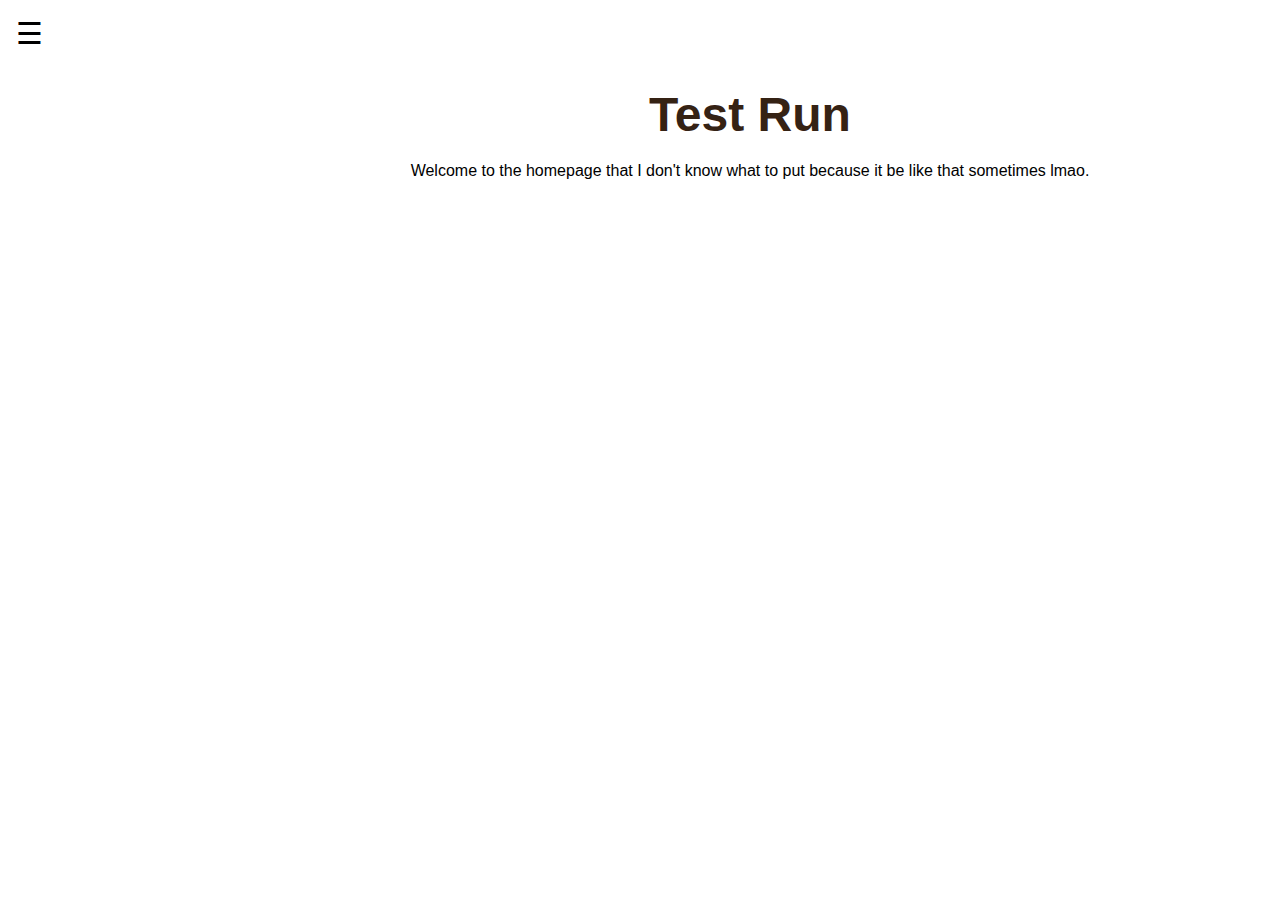
<file: index.html>
<!DOCTYPE html>
<html lang="en">
<meta charset="utf-8">
<meta name="viewport" content="width=device-width, initial-scale=1">

<!-- This is the CSS of the website because I suck like that lmao-->
<style>
  * {
  box-sizing: border-box;
}

/* what the body would look like when I make one */
body {
  margin: 0;
  font-family: 'Franklin Gothic Medium', 'Arial Narrow', Arial, sans-serif;
  transition: background-color .5s;
}

/* what the colum would look like when I make one */
.column {
    float: left;
    width: 50%
}

.rows:after {
    content: "";
    display: table;
    clear: both;
}

.title {
  background-color: white;
  text-align: center;
  padding: 20px;
  color: orangered;
}


.header {
    background-color: white;
    text-align: center;
    padding: 20px;
}

/* making the dropdown navigator bar*/


ul {
  list-style-type: none;
  margin: 0;
  padding: 0;
  overflow: hidden;
  background-color: darkgreen;
}

li {
  float: left;
}

li a, .dropbtn {
  display: inline-block;
  color:#8fd2e2;
  text-align: center;
  padding: 14px 16px;
  text-decoration: none;
}

/* when you hover one of the button that button will shade that color lmao */
li a:hover, .dropdown:hover ,dropbtn {
  background-color:#e77cae;
}

li.dropdown {
  display: inline-block;
}

.dropdown-content {
  display: none;
  position: absolute;
  background-color: #352214;
  min-width: 160px;
  box-shadow: 0px 8px 17px 0px white;
  z-index: 1;
}

.dropdown-content a {
  color:#8fd2e2;
  padding: 12px 16px;
  text-decoration: none;
  display: block;
  text-align: left;
}

.dropdown-content a:hover {background-color: #f1f1f1;}

.dropdown:hover .dropdown-content {
  display: block;
}

/* Style the side navigation */
.sidenav {
  height: 100%;
  width: 0;
  position: fixed;
  z-index: 1;
  top: 0;
  left: 0;
  background-color: #352214;
  overflow-x: hidden;
  transition: 0.5s;
  padding-top: 60px;
}


/* Side navigation links */
  /*color is to change the title of the links to that color*/
.sidenav a {
  color: #5bc0c8;
  padding: 8px 8px 8px 32px;
  text-decoration: none;
  display: block;
  transition: 0.3s;
  font-size: 25px;
}

/* Change color on hover */
.sidenav a:hover {
  color: orangered;
  background-color:#e77cae;
}

.sidenav .closebtn {
  position: absolute;
  top: 0;
  right: 25px;
  font-size: 36px;
  margin-left: 50px;
}

#main {
  transition: margin-left .5s;
  padding: 16px;
}

@media screen and (max-height: 450px) {
  .sidenav {padding-top: 15px;}
  .sidenav a {font-size: 18px;}
}

/* Style the content */
.content {
  margin-left: 200px;
  padding-left: 20px;
}

/* to add another page just make another html and put <ahref="jesus man and end it <a> */
</style>
<head>
<title>Test Run</title>

</head>

<body>

  <div id="mySidenav" class="sidenav">
    <a href="javascript:void(0)" class="closebtn" onclick="closeNav()">&times;</a>
    <a href= "index.html" align='center'>Home</a>
    <a href="#" align= 'center'>About</a>
    <a href="members_of_pien.html" align= 'center'>Members</a>
    <a href="#" align= 'center'>'Cursed Images'</a>
    <a href='#' align= 'center'>Online Store</a>
    <a href='#' align= 'center'>Bricksona</a>
    <a href='#' align='center'>Illustrations</a>
  </div>


  <div id="main">
    <span style="font-size:30px;cursor:pointer"
    onclick="openNav()">&#9776;</span>
  </div>
  

<div class="content">
  <h2 align= 'center'><font size="10" color="#352214">
    Test Run
  </font></h2>
  <p align='center'>
    Welcome to the homepage that I don't know what to put because it be like that sometimes lmao.
   </p>
</div>

<script>
  function openNav() {
    document.getElementById("mySidenav").style.width = "250px";
    document.getElementById("main").style.marginLeft = "250px";
    document.body.style.backgroundColor = "rgba(0,0,0,0.4)";
  }

  function closeNav() {
    document.getElementById("mySidenav").style.width = "0";
    document.getElementById("main").style.marginLeft= "0";
    document.body.style.backgroundColor = "white";
  }
</script>

</body>
</html>
</file>
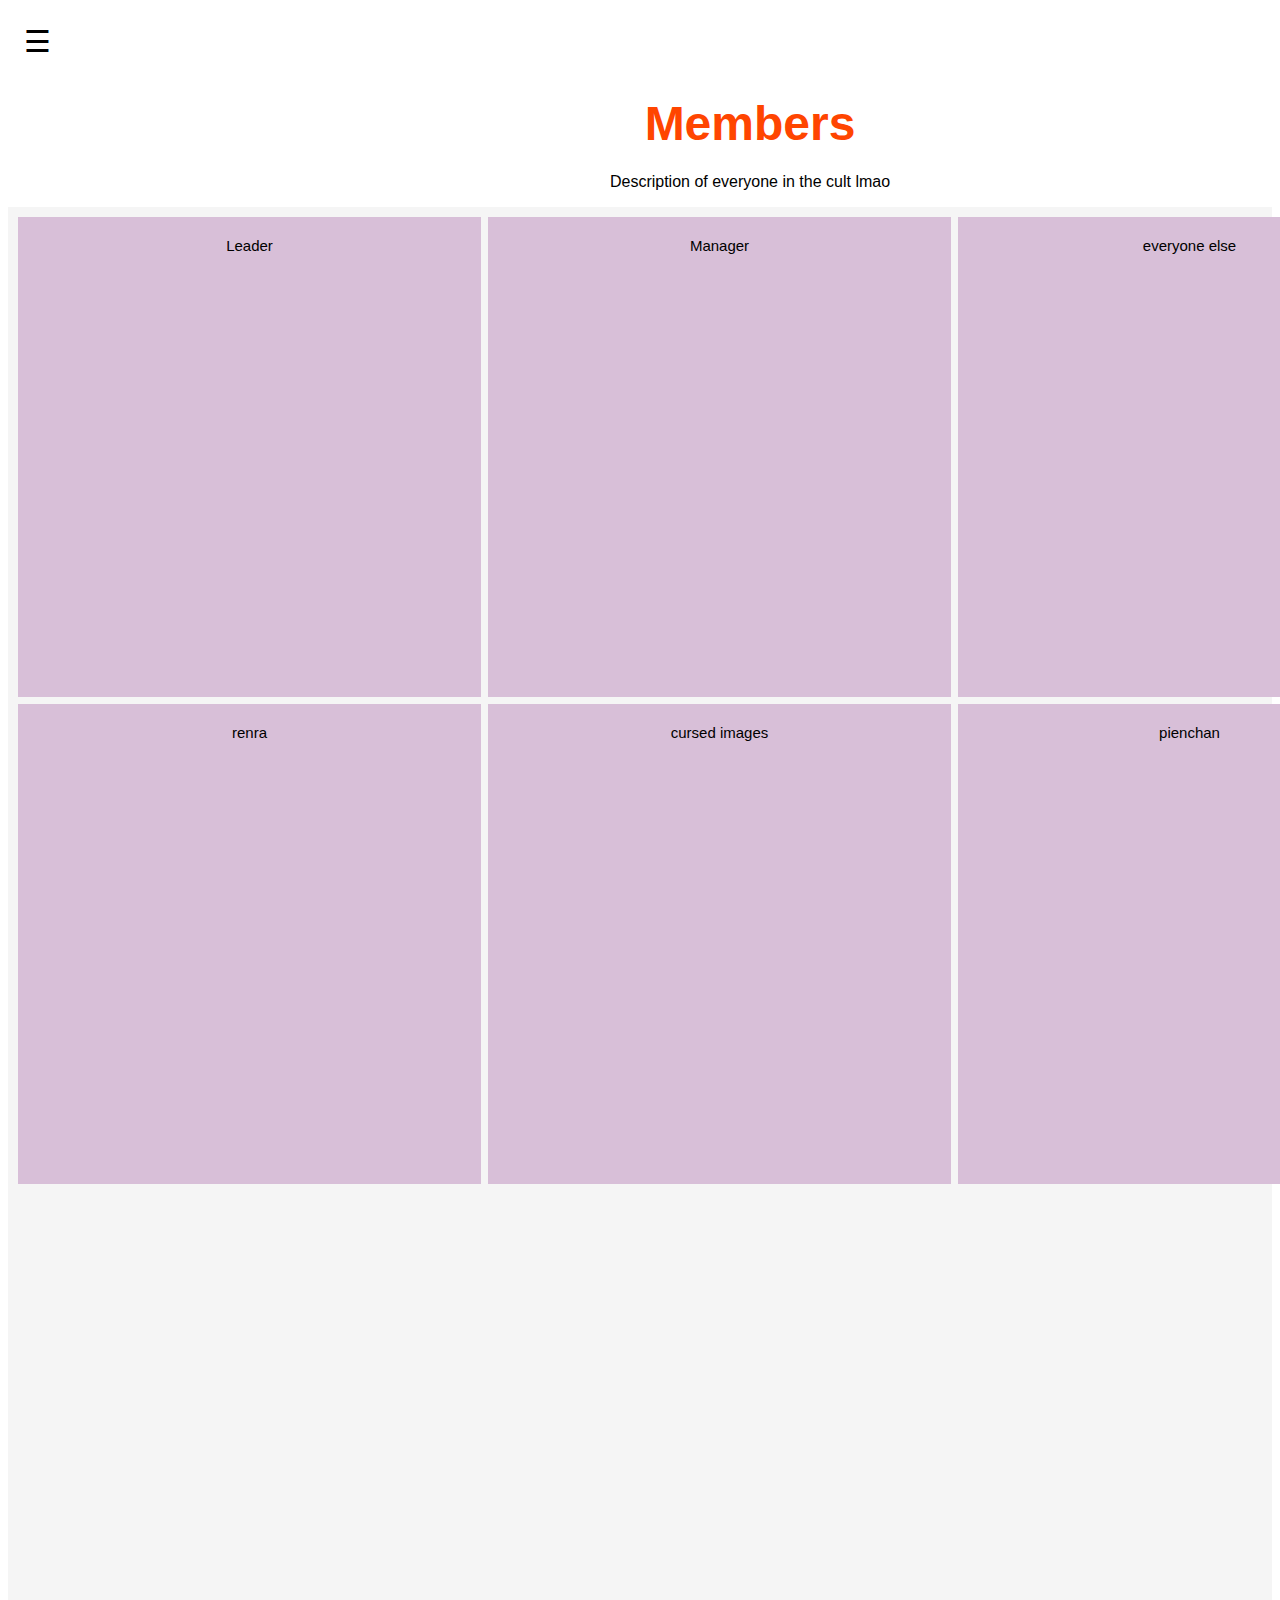
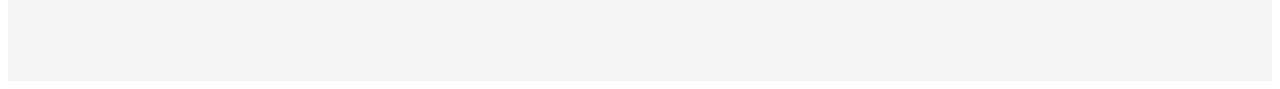
<file: members of pien.html>
<!DOCTYPE html>
<html lang="en">
<meta charset="utf-8">
<meta name="viewport" content="width=device-width, initial-scale=1">

<!-- This is the CSS of the website because I suck like that lmao Open to see!!-->
<style>
body {
  font-family: 'Franklin Gothic Medium', 'Arial Narrow', Arial, sans-serif;
  transition: background-color .5s;
}


.column {
    float: left;
    width: 50%
}

.rows:after {
    content: "";
    display: table;
    clear: both;
}

.title {
  background-color: white;
  text-align: center;
  padding: 20px;
  color: orangered;
}


.header {
    background-color: white;
    text-align: center;
    padding: 20px;
}


/* grid-template is heighting of the grid
padding is thickness of the background
*/

/*columns is for width */

.grid-container {
  display: grid;
  grid-template-columns: 463px 463px 463px;
  grid-template-rows: 480px 480px 480px;
  grid-gap: 7px;
  background-color: whitesmoke;
  padding: 10px
}

.grid-container> div {
  background-color: thistle;
  text-align: center;
  padding: 20px 0;
  font-size: 15px;
}


/* making the dropdown navigator bar*/
/*updating it because want to add the thingy */


ul {
  list-style-type: none;
  margin: 0;
  padding: 0;
  overflow: hidden;
  background-color: darkgreen;
}

li {
  float: left;
}

li a, .dropbtn {
  display: inline-block;
  color: purple;
  text-align: center;
  padding: 14px 16px;
  text-decoration: none;
}

/* when you hover one of the button that button will shade that color lmao */
li a:hover, .dropdown:hover ,dropbtn {
  background-color: purple
}

li.dropdown {
  display: inline-block;
}

.dropdown-content {
  display: none;
  position: absolute;
  background-color: blanchedalmond;
  min-width: 160px;
  box-shadow: 0px 8px 17px 0px white;
  z-index: 1;
}

.dropdown-content a {
  color: black;
  padding: 12px 16px;
  text-decoration: none;
  display: block;
  text-align: left;
}

.dropdown-content a:hover {background-color: #f1f1f1;}

.dropdown:hover .dropdown-content {
  display: block;
}

/* Style the side navigation */
.sidenav {
  height: 100%;
  width: 0;
  position: fixed;
  z-index: 1;
  top: 0;
  left: 0;
  background-color:moccasin;
  overflow-x: hidden;
  transition: 0.5s;
  padding-top: 60px;
}


/* Side navigation links */
  /*color is to change the title of the links to that color*/

  /*side nav a is for the creating the navigator side bar. Color is for text */

.sidenav a {
  padding: 8px 8px 8px 30px;
  text-decoration: none;
  font-size: 25px;
  color: green;
  display: block;
  transition: 0.3s;
}

/* Change color on hover */
.sidenav a:hover {
  color:orangered;
  background-color: purple;
}

.sidenav .closebtn {
  position: absolute;
  top: 0;
  right: 25px;
  font-size: 36px;
  margin-left: 50px;
}

#main {
  transition: margin-left .5s;
  padding: 16px;
}

@media screen and (max-height: 250px) {
  .sidenav {padding-top: 15px;}
  .sidenav a {font-size: 18px;}
}

/* Style the content */
.content {
  margin-left: 200px;
  padding-left: 20px;
}

/* to add another page just make another html and put <ahref="jesus man and end it <a> */

</style>


<!-- #5BC0C8
#8FD2E2
#DA1F8B
#E77CAE
#352214 
 color them-->

<head>

<title>Members</title>

</head>

<body>

    <div id="mySidenav" class="sidenav">
      <a href="javascript:void(0)" class="closebtn" onclick="closeNav()">&times;</a>
      <a href= "test_run.html" align='center'>Home</a>
      <a href="#" align= 'center'>About</a>
      <a href="members of pien.html" align= 'center'>Members</a>
      <a href="#" align= 'center'>'Cursed Images'</a>
      <a href='#' align= 'center'>Online Store</a>
    </div>

<div id="main">
  <span style="font-size:30px;cursor:pointer"
  onclick="openNav()">&#9776;</span>
</div>


<div class= "content">
    <h1 align= 'center'><font size ="10" color='orangered'>
        Members
    </font></h1>
    <p align= 'center'>
        Description of everyone in the cult lmao
    </p>  
</div>


<div class="grid-container">
  <div class='item1'>Leader</div>
  <div class='item2'>Manager</div>
  <div class='item3'>everyone else</div>
  <div class='item4'>renra</div>
  <div class='item5'>cursed images</div>
  <div class='item6'>pienchan</div>
</div>

<script>
  function openNav() {
    document.getElementById("mySidenav").style.width = "250px";
    document.getElementById("main").style.marginLeft = "250px";
    document.body.style.backgroundColor = "rgba(0,0,0,0.4)";
  }

  function closeNav() {
    document.getElementById("mySidenav").style.width = "0";
    document.getElementById("main").style.marginLeft= "0";
    document.body.style.backgroundColor = "white";
  }
</script>


</body>
</html>
</file>
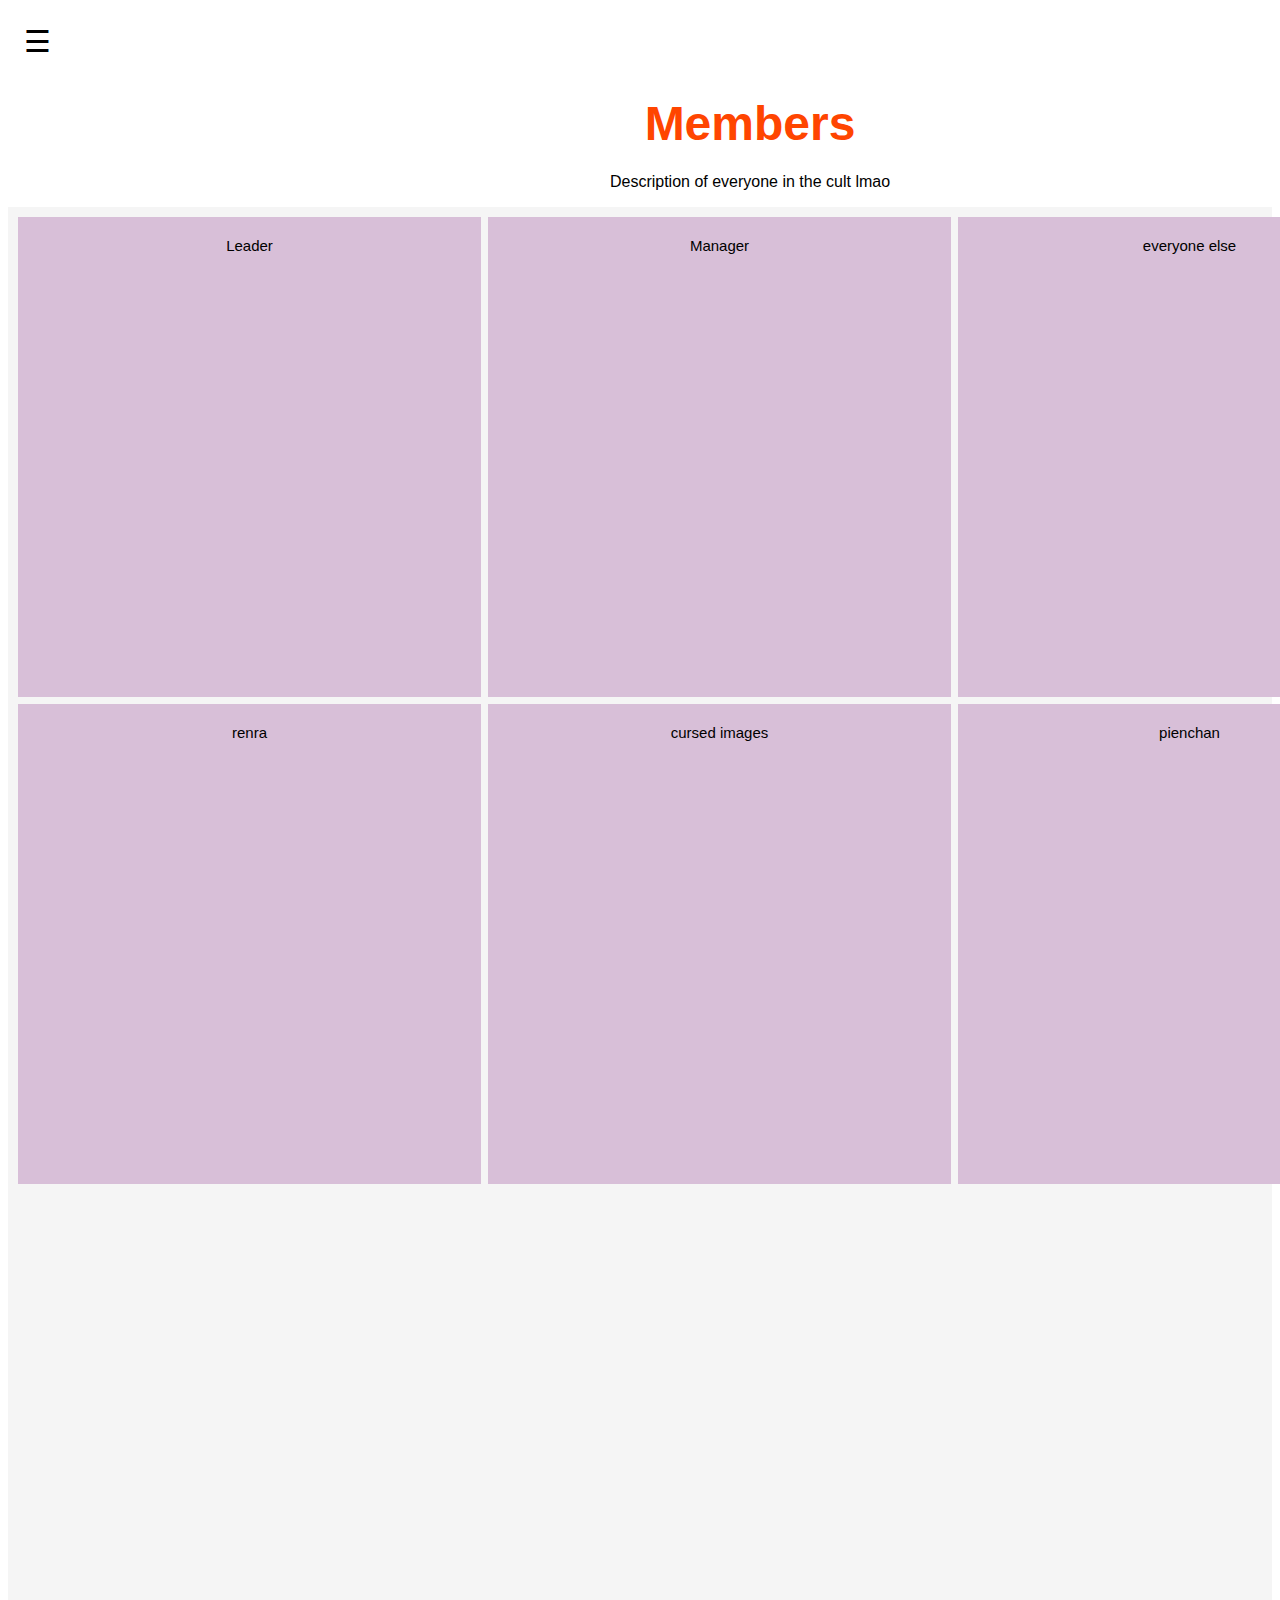
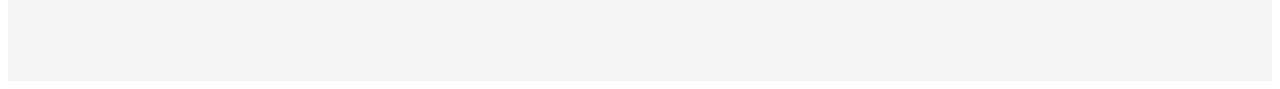
<file: members_of_pien.html>
<!DOCTYPE html>
<html lang="en">
<meta charset="utf-8">
<meta name="viewport" content="width=device-width, initial-scale=1">

<!-- This is the CSS of the website because I suck like that lmao Open to see!!-->
<style>
body {
  font-family: 'Franklin Gothic Medium', 'Arial Narrow', Arial, sans-serif;
  transition: background-color .5s;
}


.column {
    float: left;
    width: 50%
}

.rows:after {
    content: "";
    display: table;
    clear: both;
}

.title {
  background-color: white;
  text-align: center;
  padding: 20px;
  color: orangered;
}


.header {
    background-color: white;
    text-align: center;
    padding: 20px;
}


/* grid-template is heighting of the grid
padding is thickness of the background
*/

/*columns is for width */

.grid-container {
  display: grid;
  grid-template-columns: 463px 463px 463px;
  grid-template-rows: 480px 480px 480px;
  grid-gap: 7px;
  background-color: whitesmoke;
  padding: 10px
}

.grid-container> div {
  background-color: thistle;
  text-align: center;
  padding: 20px 0;
  font-size: 15px;
}


/* making the dropdown navigator bar*/
/*updating it because want to add the thingy */


ul {
  list-style-type: none;
  margin: 0;
  padding: 0;
  overflow: hidden;
  background-color: darkgreen;
}

li {
  float: left;
}

li a, .dropbtn {
  display: inline-block;
  color: purple;
  text-align: center;
  padding: 14px 16px;
  text-decoration: none;
}

/* when you hover one of the button that button will shade that color lmao */
li a:hover, .dropdown:hover ,dropbtn {
  background-color: purple
}

li.dropdown {
  display: inline-block;
}

.dropdown-content {
  display: none;
  position: absolute;
  background-color: blanchedalmond;
  min-width: 160px;
  box-shadow: 0px 8px 17px 0px white;
  z-index: 1;
}

.dropdown-content a {
  color: black;
  padding: 12px 16px;
  text-decoration: none;
  display: block;
  text-align: left;
}

.dropdown-content a:hover {background-color: #f1f1f1;}

.dropdown:hover .dropdown-content {
  display: block;
}

/* Style the side navigation */
.sidenav {
  height: 100%;
  width: 0;
  position: fixed;
  z-index: 1;
  top: 0;
  left: 0;
  background-color:moccasin;
  overflow-x: hidden;
  transition: 0.5s;
  padding-top: 60px;
}


/* Side navigation links */
  /*color is to change the title of the links to that color*/

  /*side nav a is for the creating the navigator side bar. Color is for text */

.sidenav a {
  padding: 8px 8px 8px 30px;
  text-decoration: none;
  font-size: 25px;
  color: green;
  display: block;
  transition: 0.3s;
}

/* Change color on hover */
.sidenav a:hover {
  color:orangered;
  background-color: purple;
}

.sidenav .closebtn {
  position: absolute;
  top: 0;
  right: 25px;
  font-size: 36px;
  margin-left: 50px;
}

#main {
  transition: margin-left .5s;
  padding: 16px;
}

@media screen and (max-height: 250px) {
  .sidenav {padding-top: 15px;}
  .sidenav a {font-size: 18px;}
}

/* Style the content */
.content {
  margin-left: 200px;
  padding-left: 20px;
}

/* to add another page just make another html and put <ahref="jesus man and end it <a> */

</style>


<!-- #5BC0C8
#8FD2E2
#DA1F8B
#E77CAE
#352214 
 color them-->

<head>

<title>Members</title>

</head>

<body>

    <div id="mySidenav" class="sidenav">
      <a href="javascript:void(0)" class="closebtn" onclick="closeNav()">&times;</a>
      <a href= "index.html" align='center'>Home</a>
      <a href="#" align= 'center'>About</a>
      <a href="members_of_pien.html" align= 'center'>Members</a>
      <a href="#" align= 'center'>'Cursed Images'</a>
      <a href='#' align= 'center'>Online Store</a>
      <a href='#' align= 'center'>Bricksona</a>
      <a href='#' align='center'>Illustrations</a>
    </div>

<div id="main">
  <span style="font-size:30px;cursor:pointer"
  onclick="openNav()">&#9776;</span>
</div>


<div class= "content">
    <h1 align= 'center'><font size ="10" color='orangered'>
        Members
    </font></h1>
    <p align= 'center'>
        Description of everyone in the cult lmao
    </p>  
</div>


<div class="grid-container">
  <div class='item1'>Leader</div>
  <div class='item2'>Manager</div>
  <div class='item3'>everyone else</div>
  <div class='item4'>renra</div>
  <div class='item5'>cursed images</div>
  <div class='item6'>pienchan</div>
</div>

<script>
  function openNav() {
    document.getElementById("mySidenav").style.width = "250px";
    document.getElementById("main").style.marginLeft = "250px";
    document.body.style.backgroundColor = "rgba(0,0,0,0.4)";
  }

  function closeNav() {
    document.getElementById("mySidenav").style.width = "0";
    document.getElementById("main").style.marginLeft= "0";
    document.body.style.backgroundColor = "white";
  }
</script>


</body>
</html>
</file>
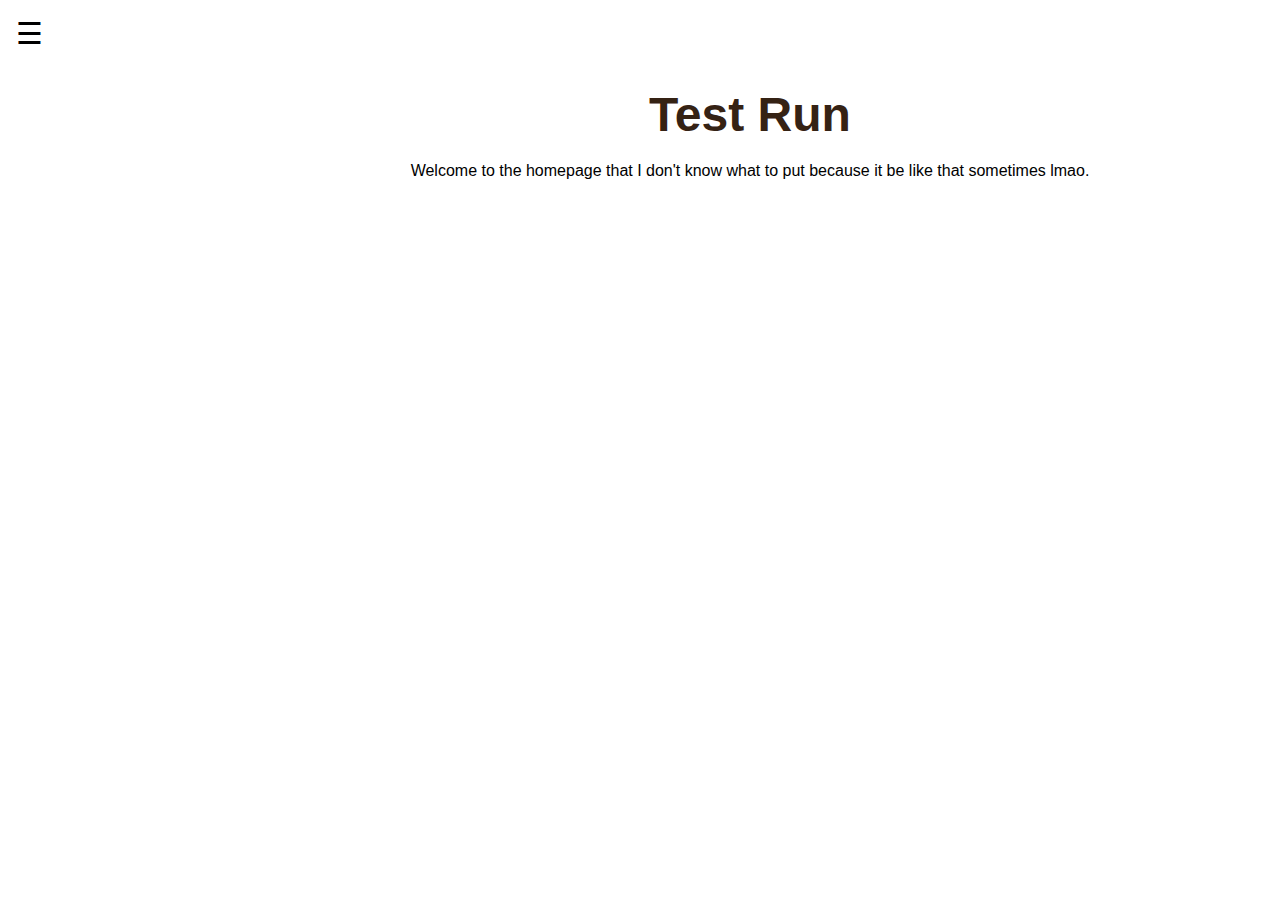
<file: test_run.html>
<!DOCTYPE html>
<html lang="en">
<meta charset="utf-8">
<meta name="viewport" content="width=device-width, initial-scale=1">

<!-- This is the CSS of the website because I suck like that lmao-->
<style>
  * {
  box-sizing: border-box;
}

/* what the body would look like when I make one */
body {
  margin: 0;
  font-family: 'Franklin Gothic Medium', 'Arial Narrow', Arial, sans-serif;
  transition: background-color .5s;
}

/* what the colum would look like when I make one */
.column {
    float: left;
    width: 50%
}

.rows:after {
    content: "";
    display: table;
    clear: both;
}

.title {
  background-color: white;
  text-align: center;
  padding: 20px;
  color: orangered;
}


.header {
    background-color: white;
    text-align: center;
    padding: 20px;
}

/* making the dropdown navigator bar*/


ul {
  list-style-type: none;
  margin: 0;
  padding: 0;
  overflow: hidden;
  background-color: darkgreen;
}

li {
  float: left;
}

li a, .dropbtn {
  display: inline-block;
  color:#8fd2e2;
  text-align: center;
  padding: 14px 16px;
  text-decoration: none;
}

/* when you hover one of the button that button will shade that color lmao */
li a:hover, .dropdown:hover ,dropbtn {
  background-color:#e77cae;
}

li.dropdown {
  display: inline-block;
}

.dropdown-content {
  display: none;
  position: absolute;
  background-color: #352214;
  min-width: 160px;
  box-shadow: 0px 8px 17px 0px white;
  z-index: 1;
}

.dropdown-content a {
  color:#8fd2e2;
  padding: 12px 16px;
  text-decoration: none;
  display: block;
  text-align: left;
}

.dropdown-content a:hover {background-color: #f1f1f1;}

.dropdown:hover .dropdown-content {
  display: block;
}

/* Style the side navigation */
.sidenav {
  height: 100%;
  width: 0;
  position: fixed;
  z-index: 1;
  top: 0;
  left: 0;
  background-color: #352214;
  overflow-x: hidden;
  transition: 0.5s;
  padding-top: 60px;
}


/* Side navigation links */
  /*color is to change the title of the links to that color*/
.sidenav a {
  color: #5bc0c8;
  padding: 8px 8px 8px 32px;
  text-decoration: none;
  display: block;
  transition: 0.3s;
  font-size: 25px;
}

/* Change color on hover */
.sidenav a:hover {
  color: orangered;
  background-color:#e77cae;
}

.sidenav .closebtn {
  position: absolute;
  top: 0;
  right: 25px;
  font-size: 36px;
  margin-left: 50px;
}

#main {
  transition: margin-left .5s;
  padding: 16px;
}

@media screen and (max-height: 450px) {
  .sidenav {padding-top: 15px;}
  .sidenav a {font-size: 18px;}
}

/* Style the content */
.content {
  margin-left: 200px;
  padding-left: 20px;
}

/* to add another page just make another html and put <ahref="jesus man and end it <a> */
</style>
<head>
<title>Test Run</title>

</head>

<body>

  <div id="mySidenav" class="sidenav">
    <a href="javascript:void(0)" class="closebtn" onclick="closeNav()">&times;</a>
    <a href= "test_run.html" align='center'>Home</a>
    <a href="#" align= 'center'>About</a>
    <a href="members_of_pien.html" align= 'center'>Members</a>
    <a href="#" align= 'center'>'Cursed Images'</a>
    <a href='#' align= 'center'>Online Store</a>
  </div>


  <div id="main">
    <span style="font-size:30px;cursor:pointer"
    onclick="openNav()">&#9776;</span>
  </div>
  

<div class="content">
  <h2 align= 'center'><font size="10" color="#352214">
    Test Run
  </font></h2>
  <p align='center'>
    Welcome to the homepage that I don't know what to put because it be like that sometimes lmao.
   </p>
</div>

<script>
  function openNav() {
    document.getElementById("mySidenav").style.width = "250px";
    document.getElementById("main").style.marginLeft = "250px";
    document.body.style.backgroundColor = "rgba(0,0,0,0.4)";
  }

  function closeNav() {
    document.getElementById("mySidenav").style.width = "0";
    document.getElementById("main").style.marginLeft= "0";
    document.body.style.backgroundColor = "white";
  }
</script>

</body>
</html>
</file>
